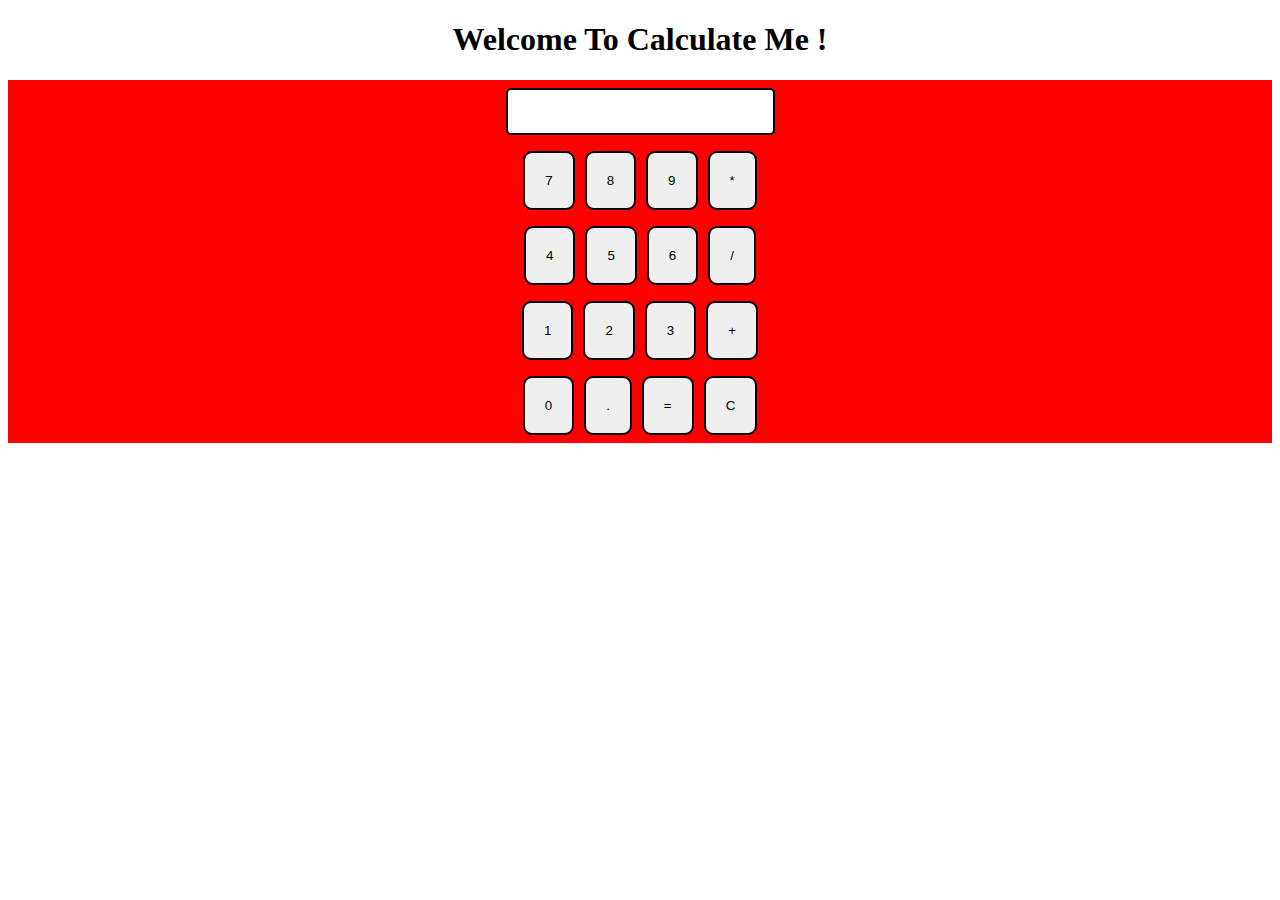
<file: index.html>
<!DOCTYPE html>
<html lang="en">
<head>
    <meta charset="UTF-8">
    <meta name="viewport" content="width=device-width, initial-scale=1.0">
    <link rel="stylesheet" href="utils.css">
    <link rel="stylesheet" href="style.css">
    
    <title>Document</title>
</head>
<body>
    <h1 class = "text-centre">Welcome To Calculate Me !</h1>
    <div class="container bg-red mx-auto flex flex-col items-centre">
        <div class="row">
            <input class="input" type="text">
        </div>
        <div class="row">
            <button class="button">7</button>
            <button class="button">8</button>
            <button class="button">9</button>
            <button class="button">*</button>
        </div>
        <div class="row">
            <button class="button">4</button>
            <button class="button">5</button>
            <button class="button">6</button>
            <button class="button">/</button>
        </div>
        <div class="row">
            <button class="button">1</button>
            <button class="button">2</button>
            <button class="button">3</button>
            <button class="button">+</button>
        </div>
        <div class="row">
            <button class="button">0</button>
            <button class="button">.</button>
            <button class="button">=</button>
            <button class="button">C</button>
        </div>
    </div>
    <script src="script.js"></script>
</body>
</html>
</file>
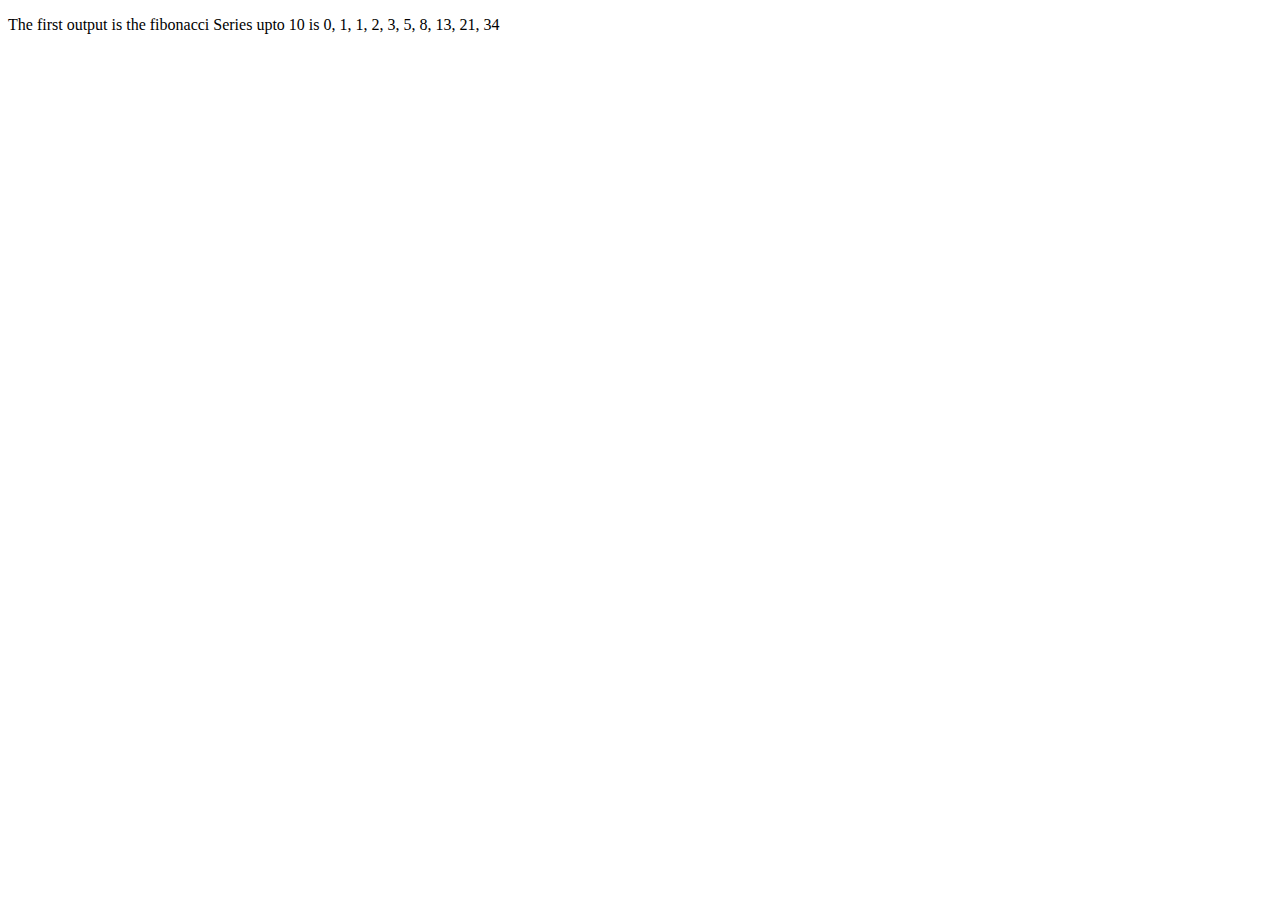
<file: 03_Fibonacci/index.html>
<!DOCTYPE html>
<html lang="en">
<head>
    <meta charset="UTF-8">
    <meta name="viewport" content="width=device-width, initial-scale=1.0">
    <title>Document</title>
</head>
<body>
    <div id="output"></div>
    <script src="script.js" defer></script>
</body>
</html>
</file>
<file: utils.css>
.text-centre{
    text-align: center;
}

.bg-red{
    background-color: red;;
}

.mx-auto{
    margin: auto;
}

.flex{
    display: flex;
}

.flex-col{
    flex-direction: column;
}

.items-centre{
    align-items: center;
}
</file>
<file: style.css>
.button{
    padding: 20px;
    margin: 0 3px;
    border: 2px solid black;
    border-radius: 9px;
    cursor: pointer;
}

.row{
    margin: 8px 0;
}

.row input{
    font-size: 20px;
    margin: 0;
    padding: 10px 0px;
    border: 2px solid black;
    border-radius: 5px;
}
</file>
